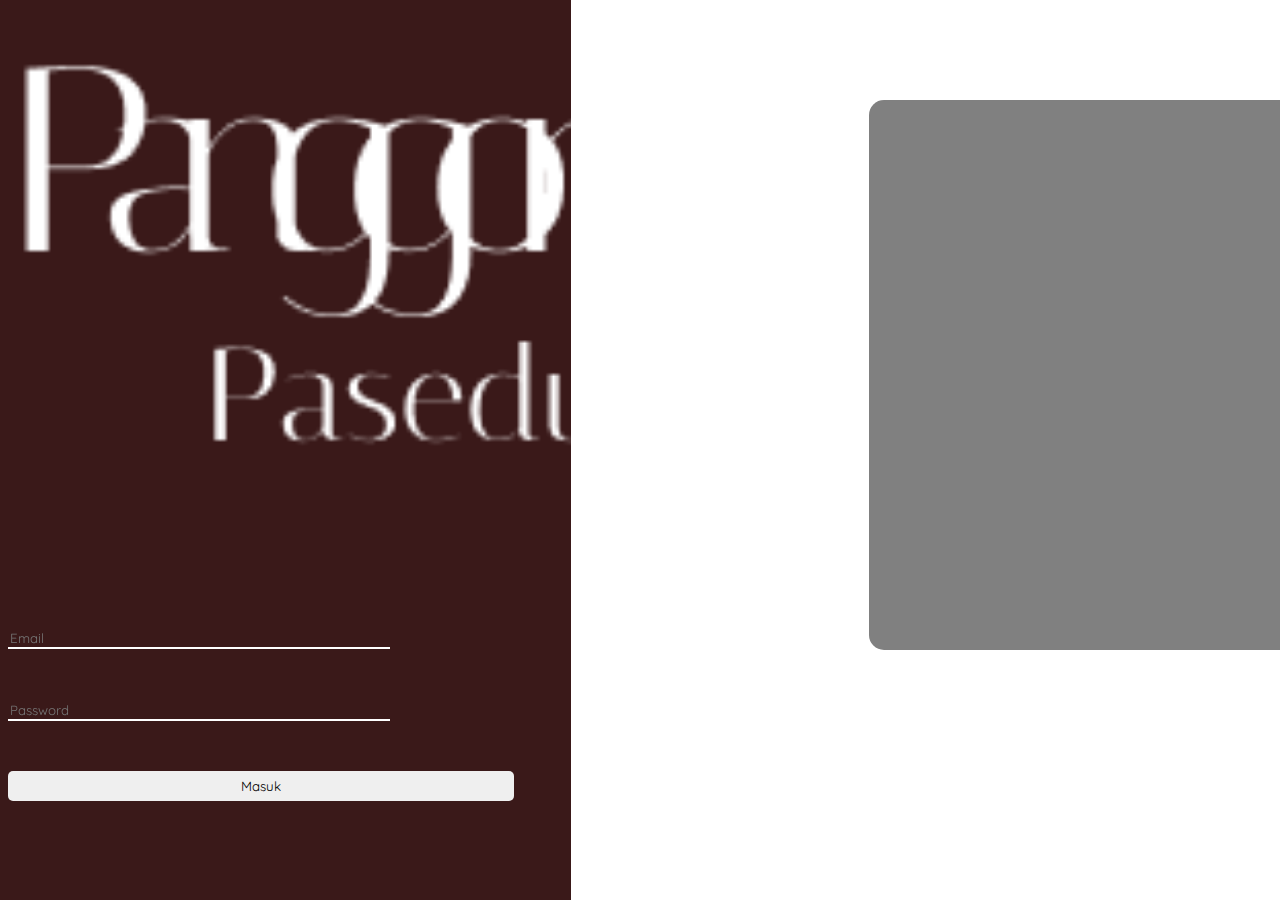
<file: Login.html>
<!doctype html>
<html lang="en">
  <head>
    <meta charset="utf-8">
    <meta name="viewport" content="width=device-width, initial-scale=1.0, maximum-scale=1.0, user-scalable=0′">

    <!-- CSS -->
    <link rel="stylesheet" href="assets/css/auth.css">
    <link href="https://cdn.jsdelivr.net/npm/bootstrap@5.0.2/dist/css/bootstrap.min.css" rel="stylesheet" integrity="sha384-EVSTQN3/azprG1Anm3QDgpJLIm9Nao0Yz1ztcQTwFspd3yD65VohhpuuCOmLASjC" crossorigin="anonymous">

    <title> Paseduluran - Login </title>
  </head>
  <body>

    <!-- Login Start -->

    <nav class="navbar navbar-expand-lg navbar-light navbar-login">
      <div class="container-fluid">
          <a class="navbar-brand" href="index.html">
              <img src="assets/image/LogoW.png" alt="Logo">
          </a>
      </div>
  </nav>

  <div class="login-side">
    <div class="container-fluid">
      <div class="bg-login"></div>
      <div class="row two-side">
        <div class="col">
          <div class="login-section">
            <form action="#" method="get">
              <div class="email">
                <input type="email" name="email" id="email" placeholder="Email" autocomplete="off">
              </div>
              <div class="pass">
                <input type="password" name="" id="" placeholder="Password" autocomplete="off">
              </div>
              <button type="submit">Masuk</button>
            </form>
          </div>
        </div>
        <div class="col img-login">
          <div class="rectangle-login"></div>
        </div>
      </div>
    </div>
  </div>

    <!-- Login End -->

    <!-- Js File -->

    <script src="https://cdn.jsdelivr.net/npm/bootstrap@5.0.2/dist/js/bootstrap.bundle.min.js" integrity="sha384-MrcW6ZMFYlzcLA8Nl+NtUVF0sA7MsXsP1UyJoMp4YLEuNSfAP+JcXn/tWtIaxVXM" crossorigin="anonymous"></script>
    <script src="https://cdn.jsdelivr.net/npm/@popperjs/core@2.9.2/dist/umd/popper.min.js" integrity="sha384-IQsoLXl5PILFhosVNubq5LC7Qb9DXgDA9i+tQ8Zj3iwWAwPtgFTxbJ8NT4GN1R8p" crossorigin="anonymous"></script>
    <script src="https://cdn.jsdelivr.net/npm/bootstrap@5.0.2/dist/js/bootstrap.min.js" integrity="sha384-cVKIPhGWiC2Al4u+LWgxfKTRIcfu0JTxR+EQDz/bgldoEyl4H0zUF0QKbrJ0EcQF" crossorigin="anonymous"></script>
   
  </body>
</html>
</file>
<file: assets/css/auth.css>
@import url('https://fonts.googleapis.com/css2?family=Quicksand:wght@300;400;500;600;700&display=swap');


/* .container-fluid{
    border: 1px solid black;
} */

*{
    font-family: 'Quicksand';
}

/* Login */

nav img{
    width: 70%;
}

.login-side{
    position: relative;
    top: 150px;
}

.login-side button{
    width: 40%;
    height: 30px;

    border-radius: 5px;
    border: none;
    outline: none;
}

.bg-login{
    position: fixed;
    top: -20px;
    left: -5px;

    width: 45%;
    height: 3440px;
    z-index: -1;
    background: #3A1919;
}

.two-side{
    position: relative;
}

.two-side .login-section input{
    width: 10cm;
    margin-bottom: 50px;

    color: white;
    border-bottom: 2px white solid!important;
    background: none;
    border: none;
    outline: none!important;
}

.img-login .rectangle-login{
    position: fixed;
    top: 100px;
    left: 23cm;

    width: 550px;
    height: 550px;

    background: grey;
    border-radius: 15px;
}
</file>
